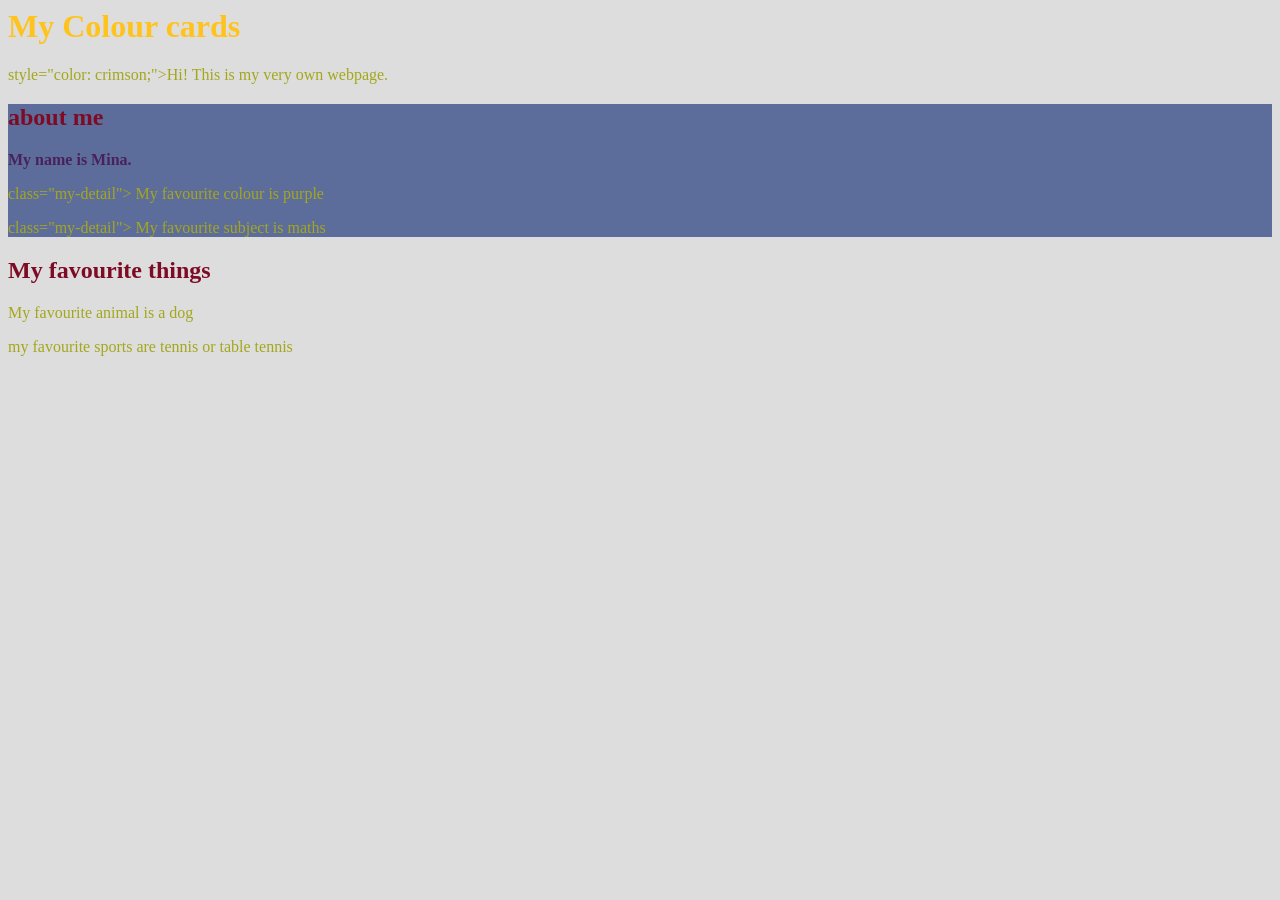
<file: Index.html>
<html>
    <head>
        <title>
            my colour card
        </title>
        <style>
/* Universal Selector - applies to everything on te page /*
*{
font-size 16px
}

/*Element Selectors */
body {
    background-color: rgba(211, 211, 211, 0.767); 
}

h1 {
    color: rgb(255, 195, 30);
}

h2 {
    color: rgb(126, 11, 36);
}

p {
    color: rgb(164, 167, 27);
}

/* Class selector */
.my-detail {
    color: rgba(66, 10, 71, 0.76);
    font-weight: bold;
}

/* ID selector */
#my-card {
    background-color: rgba(22, 48, 119, 0.644); 
}

        </style>

    </head>
    <body>

        <h1>My Colour cards</h1>
<p> style="color: crimson;">Hi! This is my very own webpage.</p>

<div id="my-card">

    <h2>about me</h2>
    <p class="my-detail"> My name is Mina.</p>
    <p>class="my-detail"> My favourite colour is purple</p>
    <p>class="my-detail"> My favourite subject is maths</p>

</div>

<h2>My favourite things</h2>
<p>My favourite animal is a dog</p>
<p>my favourite sports are tennis or table tennis</p>

    </body>
</html>
</file>
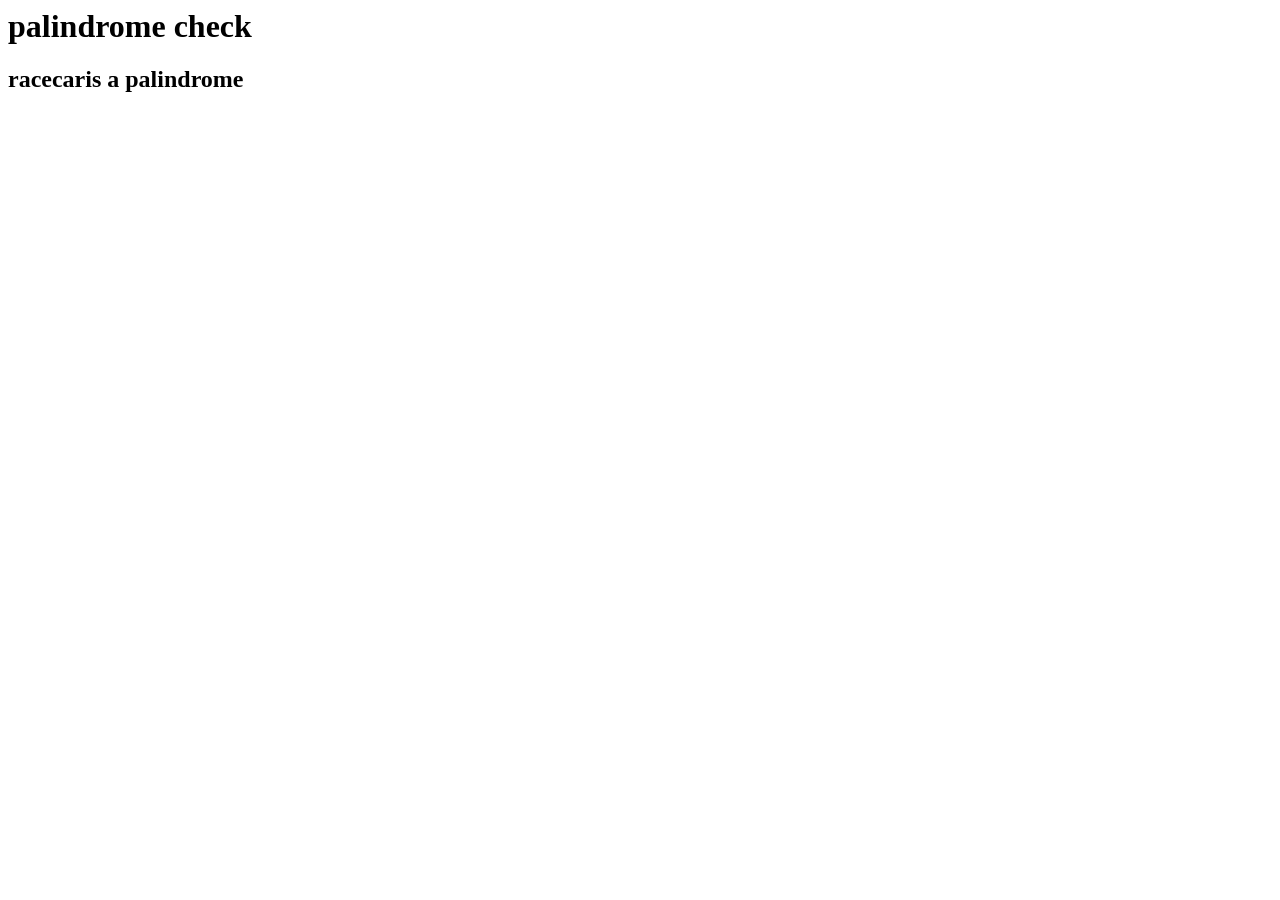
<file: palindrome/index.html>
<html>
    <head>
        <title> palindrome check</title>
    </head>
    <body>
     <h1> palindrome check</h1>
     <h2 id="palindrome"></h2>
     <script src="script.js">
      
     </script>

    </body>
</html>
</file>
